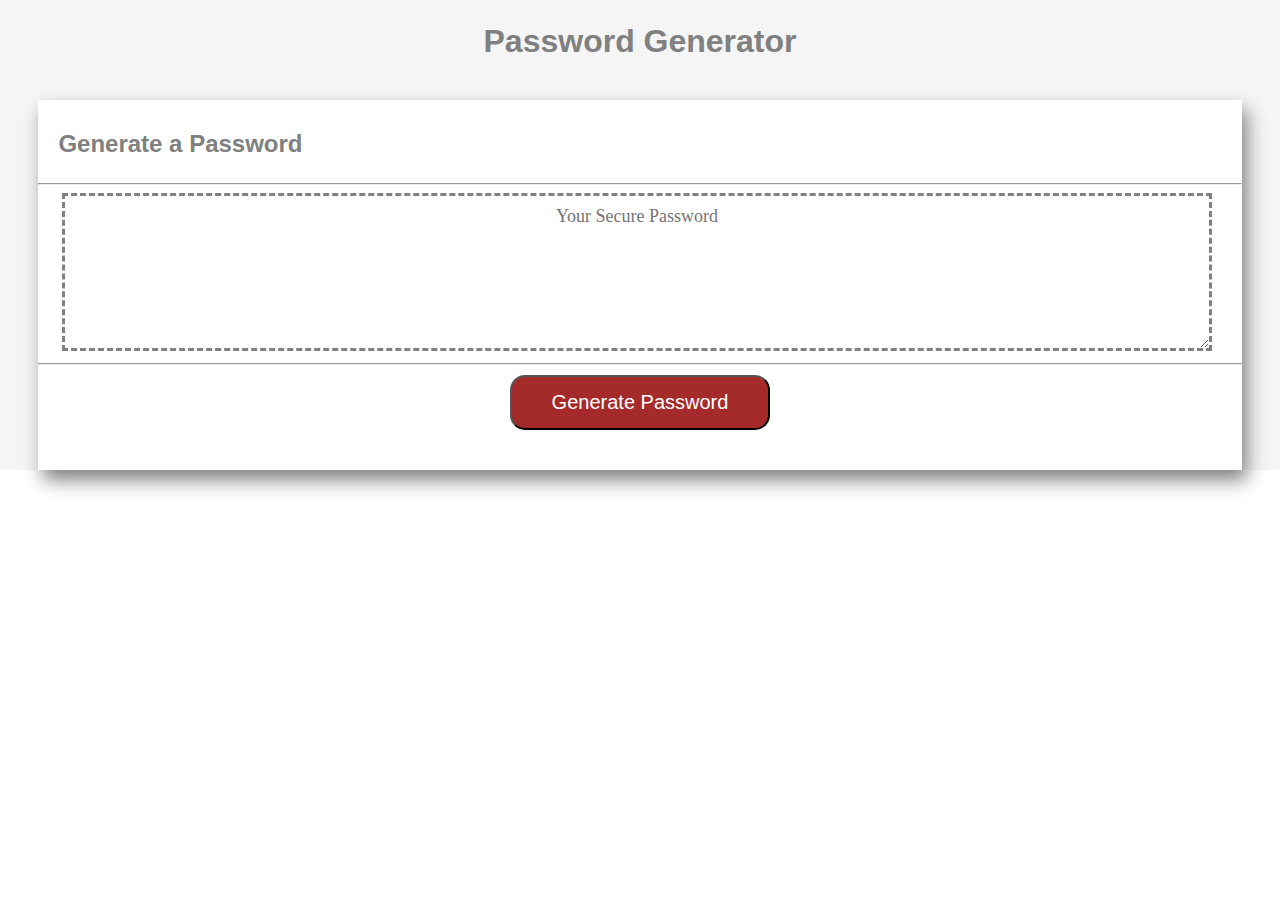
<file: index.html>
<!DOCTYPE html>
<html lang="en">

<head>
    <meta charset="UTF-8">
    <meta name="viewport" content="width=device-width, initial-scale=1">
    <link rel="stylesheet" type="text/css" href="css/style.css">
    
    <!--Displays the page title-->
    <title>Password Generator</title>
</head>

<body>
    <!--Wrapper div-->
    <div id="wrapper">
        <br>
        <header>
            <h1>Password Generator</h1>
        </header>
        
        <main>
            <!--Content div -->
            <div id="content">
                <h2>Generate a Password</h2>
                <hr>
                    <!-- Displays the Your Secure Password box-->
                    <textarea readonly id="password" placeholder="Your Secure Password" aria-label="Secure Password"></textarea>
                <hr>
                <!-- Creates Generate Password button -->
                <div id="pwdbutton">
                    <button id="generatepwd">Generate Password</button>
                </div>
            </div>
        </main>
    </div>

    <script>
        //Click event to begin creating the password
        document.querySelector("#generatepwd").addEventListener("click", writePassword);

        // Defines arrays for each character type 
        var number = ["0", "1", "2", "3", "4", "5", "6", "7", "8", "9"];
        var specialChar = ["!", "%", "&", ",", "*", "+", "-", ".", "/", "<", ">", "?","~"];
        var alphaLower = ["a", "b", "c", "d", "e", "f", "g", "h", "i", "j", "k", "l", "m", "n", "o", "p", "q", "r", "s", "t", "u", "v", "w", "x", "y", "z"];
        var alphaUpper = ["A", "B", "C", "D", "E", "F", "G", "H", "I", "J", "K", "L", "M", "N", "O", "P", "Q", "R", "S", "T", "U", "V", "W", "X", "Y", "Z"];

        // Variable Declaration used to store password length and character type(s) selected by user
        var pwdLength = "";
        var specialCharacter;
        var numberCharacter;
        var upperCase;
        var lowerCase;

        // Function used to generate the password by first prompting user to confirm password length 
        function generatePassword() {
        var pwdLength = (prompt("Choose a password length of 8 to 128 characters."));

        // If the password length is not between 8 and 128 characters the user will continue to recieve a prompt to provide the required password length 
        while(pwdLength <= 7 || pwdLength >= 129) {
            alert("Password length must be between 8 and 128 characters.");
            var pwdLength = (prompt("Choose a password length of 8 to 128 characters."));
            } 

            // Alert to show the user their password will be based on the length they requested
            alert(`Your password will have ${pwdLength} characters`);

            // Displays character types so user can confirm which type include in their password   
            var lowerCase = confirm("Click OK to include lowercase letters in your password. Click Cancel for no.");
            var upperCase = confirm("Click OK to include uppercase letters in your password. Click Cancel for no.");
            var numberCharacter = confirm("Click OK to include numbers in your password. Click Cancel for no."); 
            var specialCharacter = confirm("Click OK to include special characters in your password. Click Cancel for no.");

            // Loop through questions if user doesn't select at least one character type for their password  
            while(upperCase === false && lowerCase === false && specialCharacter === false && numberCharacter === false) {
                alert("Please choose at least one character type.");
                var lowerCase = confirm("Click OK to include lowercase letters in your password. Click Cancel for no.");
                var upperCase = confirm("Click OK to include uppercase letters in your password. Click Cancel for no.");  
                var numberCharacter = confirm("Click OK to include numbers in your password.Click Cancel for no.");   
                var specialCharacter = confirm("Click OK to include special characters in your password. Click Cancel for no.");
            } 

            // Declares passwordCharacter variable to do the merging of character type arrays
            var passwordCharacters = []
            
            // If the user chooses lowercase characters, merge the lowercase character array with the passwordCharcter array 
            if (lowerCase) {
                passwordCharacters = passwordCharacters.concat(alphaLower)
            }

            //If the user chooses uppercase characters, merge the uppercase character array with the passswordCharacter array  
            if (upperCase) {
            passwordCharacters = passwordCharacters.concat(alphaUpper)
            }

            //If the user chooses uppercase characters, merge the number array with with the passwordCharacter array  
            if (numberCharacter) {
            passwordCharacters = passwordCharacters.concat(number)
            }

            //If the user chooses special characters, merge the special character array with the passwordCharacter array  
            if (specialCharacter) {
            passwordCharacters = passwordCharacters.concat(specialChar)
            }

        
            //Sets the variable newPassword to empty in preparation for the value that will be set by the loop
            var newPassword = ""
            
            //Loop to create the new password
            for (var i = 0; i < pwdLength; i++) {
                newPassword = newPassword + passwordCharacters[Math.floor(Math.random() * passwordCharacters.length)];
            }
            return newPassword;
        }

        // Displays password in the Your Secure Password Box for the user based on the character length and type(s) selected
        function writePassword() {
        var password = generatePassword();
        var displayPassword = document.querySelector("#password");
        displayPassword.value = password;
        }
    </script>
</body>
</html>
</file>
<file: css/style.css>
/*defines the background color, margin alignment, page fonts and color for the body*/
body {
    background-color: white;
    margin: auto;
    font-family: 'Arial', sans-serif;
    color: gray;
}

/* Styles for wrapper div */
#wrapper {
    background-color: whitesmoke;
    width: auto;
    
}

/* Styles for the content div */
#content {
    margin-left: 3%;
    margin-right: 3%;
    margin-top: 1px;
    margin-bottom: 5px;
    background-color:white;
    box-shadow: 5px 10px 18px grey;
}

/* Style for h1 */
h1 {
    text-align: center;
    margin-top: 5px;
    margin-bottom: 40px;
    font-size: 2em;
    font-family: 'Arial', sans-serif;
    font-weight: bold;

}

/* Style for h2*/
h2 {
    margin-left: 20px;
    padding-top: 30px;
    padding-bottom: 5px;
    font-size: 1.5em;
    font-family: 'Arial', sans-serif;
    font-weight: bold;
}

/* Style for textarea */
textarea {
    width: 85%;
    padding-top: 10px;
    padding-bottom: 100px;
    border: dashed 3px gray;
    margin-left: 2%;
    padding-left: 5%;
    padding-right: 5%;
    font-family: "Lucida Console";
    text-align: center;
    color: gray;
    font-size: 18px;
}

/*Style for the Generate Password area */
#pwdbutton {
    margin-top: 10px;
    margin-bottom: 10px;
    text-align: center;
}

/* Style for Generate Password button */
#generatepwd {
    background-color: brown;
    color:white;
    font-size: 20px;
    padding: 14px 40px;
    border-radius: 15px;
    margin-bottom: 40px;
  
}
</file>
